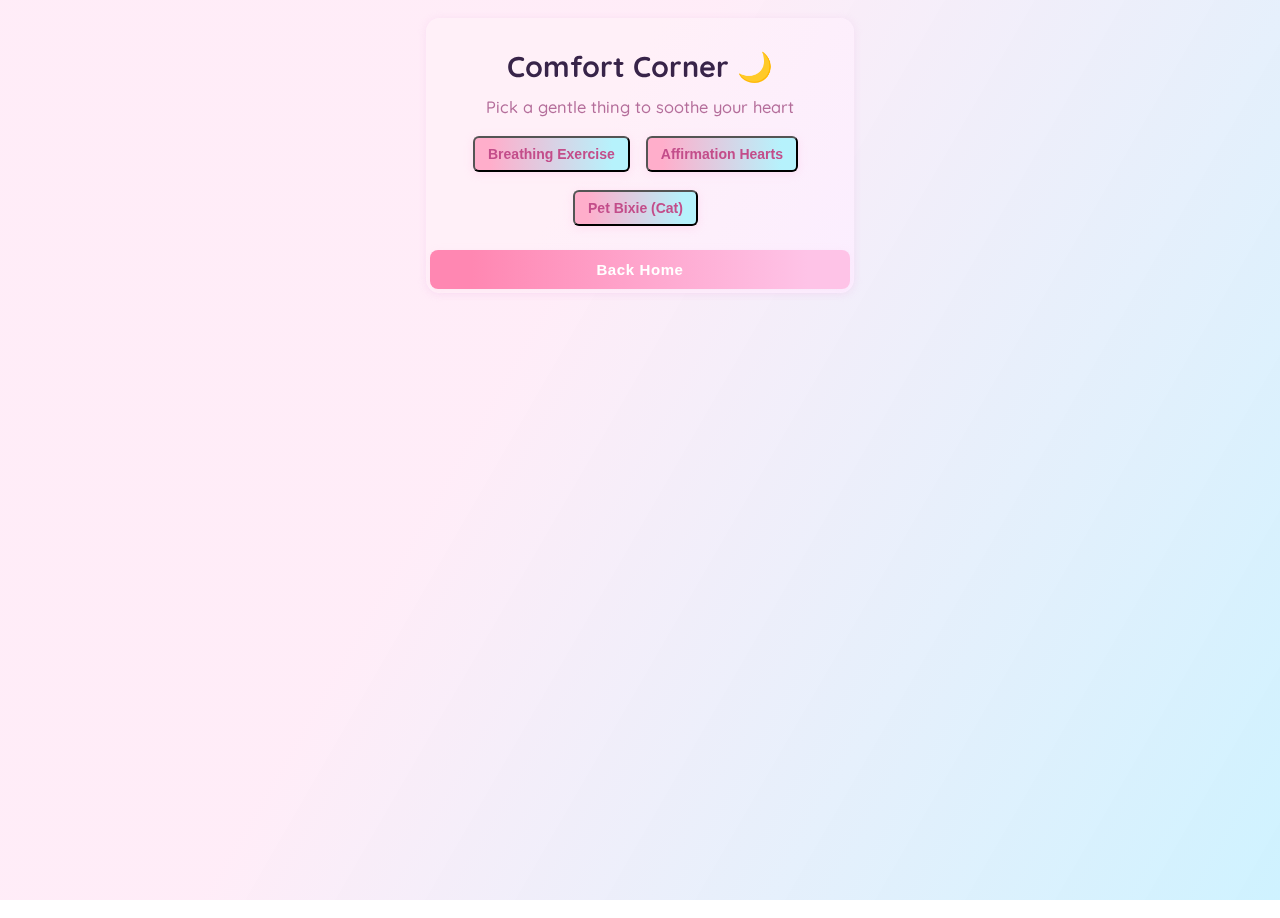
<file: comfort.html>
<!DOCTYPE html>
<html lang="en">
<head>
  <meta charset="UTF-8">
  <title>Nayu’s Cozy Corner 🌷</title>
  <meta name="viewport" content="width=device-width, initial-scale=1.0">
  <link rel="stylesheet" href="style.css">
  <link href="https://fonts.googleapis.com/css?family=Quicksand:700|Pacifico|Caveat|Poppins:600&display=swap" rel="stylesheet">
</head>
<body>
  <div class="background-video">
    <video autoplay muted loop playsinline id="bgvid">
      <source src="https://www.videvo.net/videvo_files/converted/2015_08/preview/Clouds_time-lapse_01_Videvo.mp423320.webm" type="video/webm">
      <source src="https://www.videvo.net/videvo_files/converted/2015_08/preview/Clouds_time-lapse_01_Videvo.mp423320.mp4" type="video/mp4">
    </video>
    <div class="bg-overlay"></div>
  </div>
  <div class="container comfort-content" style="max-width: 420px;">
    <h1>Comfort Corner 🌙</h1>
    <div class="subtitle" style="font-size:16.4px;">Pick a gentle thing to soothe your heart</div>
    <div class="activities">
      <button class="activity-btn" onclick="startBreathing()">Breathing Exercise</button>
      <button class="activity-btn" onclick="affirmationHearts()">Affirmation Hearts</button>
      <button class="activity-btn" onclick="petTheCat()">Pet Bixie (Cat)</button>
      <button class="back-btn" onclick="window.location.href='index.html'">Back Home</button>
    </div>
    <div id="customModal" class="custom-modal"></div>
    <!-- Breathing Modal -->
    <div id="breathingModal" class="center-modal">
      <div class="modal-content glassy-modal">
        <span class="close-button" onclick="closeBreathing()">&times;</span>
        <div class="breath-circle" id="breathCircle"></div>
        <div class="breath-instruct" id="breathInstruct">Ready?</div>
      </div>
    </div>
    <!-- Cat Modal -->
    <div id="catModal" class="center-modal">
      <div class="modal-content glassy-modal cat-content">
        <span class="close-button" onclick="closeCat()">&times;</span>
        <div id="theCat"></div>
        <div id="catMsg" class="cat-msg"></div>
      </div>
    </div>
  </div>
  <script src="comfort.js"></script>
</body>
</html>
</file>
<file: style.css>
@import url('https://fonts.googleapis.com/css?family=Quicksand:700|Pacifico|Caveat|Poppins:600&display=swap');
html { font-size: 90%; }
@media (max-width: 600px) { html { font-size: 85%; } }
body {
  font-family: 'Quicksand', 'Poppins', 'Segoe UI', 'Caveat', 'Pacifico', Arial, sans-serif;
  color: #382449;
  min-height: 100vh; margin: 0; padding: 0;
  overflow-x: hidden;
  background: none !important;
  z-index: 2;
  position: relative;
}

.background-video {
  position: fixed; z-index: 0; left: 0; top: 0; width: 100vw; height: 100vh; overflow: hidden;
}
.background-video video {
  width: 100vw; height: 100vh; object-fit: cover;
  filter: brightness(0.75) blur(0.2px) saturate(1.09);
  position: absolute; top: 0; left: 0;
}
.bg-overlay {
  position: absolute; width: 100vw; height: 100vh; top: 0; left: 0; z-index: 2;
  background: linear-gradient(120deg, #ffe8f6cc 40%, #c6f0ffd8 100%);
  pointer-events: none;
}

.container {
  max-width: 410px;
  margin: 6vw auto 0 auto;
  background: rgba(255,255,255,0.97);
  padding: 29px 4vw 18px 4vw;
  border-radius: 20px;
  box-shadow: 0 3px 24px #eab5e799;
  position: relative;
  backdrop-filter: blur(1.2px);
  z-index: 3;
}
@media (max-width: 600px) {
  .container {
    width: 99vw;
    padding: 12px 1vw 8px 1vw;
    border-radius: 0;
    margin: 0;
    min-height: 100vh;
  }
}
.subtitle {
  text-align: center;
  color: #b46d9a;
  font-size: 16px;
  margin-bottom: 12px;
  margin-top: -7px;
  font-weight: 500;
}

/* Pink label everywhere */
label, .pink-label {
  display: block;
  margin-top: 15px;
  font-weight: 700;
  font-size: 15px;
  color: #ea6fbd !important;
}
select, input[type="password"] {
  width: 100%;
  padding: 10px 11px;
  margin-top: 7px;
  border: 1.1px solid #ffb4e6;
  border-radius: 7px;
  font-size: 15px;
  background: rgba(255,255,255,0.96);
  transition: border .19s;
}
select:focus, input[type="password"]:focus {
  border: 1.5px solid #ea9fc6;
  outline: none;
  background: #fce3f5;
}
.themed-input {
  border: 1.2px solid #ea6fbd;
  color: #ea6fbd;
}

/* Toolbar */
.toolbar {
  display: flex;
  align-items: center;
  gap: 5px;
  margin-top: 5px;
  margin-bottom: 3px;
  font-size: 15px;
  padding-bottom: 2px;
}
.toolbar button, .toolbar select {
  background: #ffd6ec;
  border: 1px solid #ffd6ec;
  color: #b963bb;
  font-size: 15px;
  font-family: inherit;
  border-radius: 6px;
  padding: 4px 8px;
  cursor: pointer;
  margin-right: 1px;
  transition: background 0.17s, color 0.17s;
  outline: none;
}
.toolbar button:hover, .toolbar select:focus {
  background: #ffbde2;
  color: #ea6fbd;
}
#fontSelect {
  width: 70px;
  min-width: 70px;
}

/* Vent Area */
.vent-area {
  width: 100%;
  min-height: 82px;
  max-height: 220px;
  background: #fff7fb;
  border-radius: 9px;
  border: 1.1px solid #ffb4e6;
  box-shadow: 0 1px 6px #efb7d918;
  margin-bottom: 7px;
  margin-top: 2px;
  padding: 8px 11px;
  font-size: 15px;
  font-family: inherit;
  line-height: 1.43;
  color: #382449;
  outline: none;
  overflow-y: auto;
  resize: vertical;
}
.vent-area:empty:before {
  content: attr(data-placeholder);
  color: #bba1b6;
  font-style: italic;
  pointer-events: none;
}
.big-btn, .vault-btn, .comfort-btn, .back-btn {
  background: linear-gradient(90deg,#ff87b2 10%,#fec3e7 90%);
  color: #fff;
  padding: 11px 0;
  border: none;
  border-radius: 8px;
  margin-top: 13px;
  width: 100%;
  font-size: 15px;
  font-weight: 700;
  cursor: pointer;
  letter-spacing: 0.6px;
  box-shadow: 0 2px 10px #f6b3e422;
  transition: background .18s, box-shadow .17s;
  text-align: center;
  justify-content: center;
  align-items: center;
  display: flex;
}
.big-btn:hover, .vault-btn:hover, .comfort-btn:hover, .back-btn:hover {
  background: linear-gradient(90deg,#e867a1 10%,#d9a7e2 90%);
  box-shadow: 0 4px 13px #ea6fbd26;
}
.delete-btn {
  background: linear-gradient(90deg,#ffb6c1 10%,#ea94d3 90%);
  margin-top: 13px;
  font-weight: 700;
  text-align: center;
  display: flex;
  justify-content: center;
  align-items: center;
}
.delete-btn:hover {
  background: linear-gradient(90deg,#f67fa7 10%,#b663b3 90%);
}
.info, .love-message {
  margin-top: 12px;
  font-style: italic;
  color: #c96ab5;
  font-size: 13.7px;
  text-align: center;
  line-height: 1.3;
}

/* Loader Ribbon Centered Modal */
.center-modal {
  display: none;
  align-items: center;
  justify-content: center;
  position: fixed;
  z-index: 50000;
  top: 50%; left: 50%;
  transform: translate(-50%, -50%);
  width: 100vw;
  height: 100vh;
  background: rgba(255, 202, 232, 0.19);
}
.center-modal.active {
  display: flex !important;
}
.ribbon-loader-box, .custom-modal .modal-content, .modal-content.glassy-modal {
  background: linear-gradient(115deg, #fff0f9 0%, #ffe6fa 100%) !important;
  border: 2px solid #ffbde2;
  box-shadow: 0 5px 22px #eab5e7bb;
}
.ribbon-loader-box {
  display: flex;
  flex-direction: column;
  align-items: center;
  justify-content: center;
  border-radius: 20px;
  padding: 22px 20px 13px 20px;
  min-width: 160px;
  min-height: 75px;
  position: relative;
}
.ribbon {
  font-family: 'Pacifico', cursive;
  color: #e055ab;
  font-size: 17px;
  background: #ffd6ec;
  border-radius: 13px;
  padding: 6px 15px;
  margin-bottom: 12px;
  box-shadow: 0 1px 6px #ffd6e9;
  display: inline-block;
}
.ribbon-loader-circ {
  width: 33px;
  height: 33px;
  border-radius: 50%;
  border: 5px solid #ffbde2;
  border-top: 5px solid #7bcfae;
  animation: spinribbon 1s linear infinite;
  margin-bottom: 3px;
  position: relative;
  background: none;
}
.ribbon-loader-circ.done {
  border: 5px solid #b0f5cb;
  border-top: 5px solid #7bcfae;
  animation: none;
  background: url("data:image/svg+xml,%3Csvg viewBox='0 0 52 52' fill='none' xmlns='http://www.w3.org/2000/svg'%3E%3Ccircle cx='26' cy='26' r='25' stroke='%2392e1b3' stroke-width='3'/%3E%3Cpath d='M15 27l7 7 15-15' stroke='%2348be7f' stroke-width='3' stroke-linecap='round' stroke-linejoin='round'/%3E%3C/svg%3E") center/21px no-repeat;
}
@keyframes spinribbon {
  0% { transform: rotate(0deg);}
  100% { transform: rotate(360deg);}
}

.custom-modal .modal-content, .center-modal .modal-content {
  border-radius: 14px;
  padding: 22px 17px 12px 17px;
  margin: 14vw auto 0 auto;
  width: 87vw;
  max-width: 320px;
  text-align: center;
  font-size: 15px;
  font-weight: 700;
  color: #ea6fbd;
  position: relative;
  line-height: 1.36;
  display: flex;
  flex-direction: column;
  align-items: center;
  justify-content: center;
}
@media (max-width: 600px) {
  .custom-modal .modal-content, .center-modal .modal-content {
    margin-top: 14vw;
    width: 97vw;
    max-width: 99vw;
    font-size: 15px;
  }
}
.close-button {
  color: #ff87b2;
  float: right;
  font-size: 27px;
  font-weight: 800;
  cursor: pointer;
  position: absolute;
  top: 10px; right: 13px;
  transition: color .13s;
}
.close-button:hover {
  color: #e567a8;
}

/* Vault Cards & Menus */
.vault-list-title {
  font-size: 16px;
  font-weight: 800;
  color: #ea6fbd;
  margin-bottom: 8px;
  margin-top: 16px;
  text-align: center;
  letter-spacing: .2px;
}
.vault-list {
  display: flex;
  flex-direction: column;
  gap: 10px;
  margin-top: 7px;
}
.vault-card {
  background: linear-gradient(130deg,#fff0f8 40%,#fbeeff 100%);
  border-radius: 12px;
  box-shadow: 0 1px 9px #eab5e73a;
  padding: 10px 13px 10px 11px;
  position: relative;
  display: flex;
  flex-direction: row;
  align-items: flex-start;
  gap: 6px;
  overflow-x: hidden;
  word-break: break-word;
  min-width: 0;
  transition: box-shadow 0.17s;
}
.vault-card:hover {
  box-shadow: 0 5px 18px #ea97bc19;
}
.vault-card-content {
  flex: 1 1 0;
  min-width: 0;
}
.vault-card-header {
  font-weight: 800;
  font-size: 14px;
  color: #ea6fbd;
  margin-bottom: 2px;
  letter-spacing: .2px;
  word-break: break-word;
  white-space: normal;
}

.menu-dots {
  background: none;
  border: none;
  cursor: pointer;
  font-size: 19px;
  color: #efb7d9;
  margin-left: 2px;
  padding: 2px 4px;
  border-radius: 7px;
  align-self: flex-start;
  transition: background .13s, color .14s;
  z-index: 2;
}
.menu-dots:hover, .menu-dots.active {
  background: #ffe7f6;
  color: #ea6fbd;
}
.menu-popup {
  position: absolute;
  right: 10px;
  top: 29px;
  min-width: 110px;
  background: #fff0f9;
  border-radius: 10px;
  box-shadow: 0 7px 18px #ffb4e678;
  z-index: 10010;
  display: flex;
  flex-direction: column;
  animation: fadeIn .18s;
  overflow: hidden;
}
.menu-popup button {
  background: none;
  color: #ea6fbd;
  font-size: 14px;
  font-weight: 600;
  text-align: left;
  padding: 8px 13px;
  border: none;
  border-bottom: 1px solid #f7e3fc;
  border-radius: 0;
  margin: 0;
  transition: background .13s;
}
.menu-popup button:last-child {
  border-bottom: none;
}
.menu-popup button:hover {
  background: #ffe7f6;
  color: #d83a99;
}
.menu-backdrop {
  display: none;
  position: fixed;
  z-index: 10000;
  top: 0; left: 0; width: 100vw; height: 100vh;
  background: transparent;
}
.menu-popup[style*="display: block"] ~ .menu-backdrop {
  display: block;
}

/* Activities/Comfort Corner */
.comfort-content {
  margin-top: 18px;
  padding: 11px 4px 4px 4px;
  border-radius: 14px;
  background: linear-gradient(120deg,#fff0f8 40%,#fbeeff 100%);
  box-shadow: 0 1px 8px #eab5e74a;
  text-align: center;
}
.activities {
  display: flex;
  flex-wrap: wrap;
  justify-content: center;
  margin-top: 3px;
  gap: 7px;
}
.activity-btn {
  width: auto;
  margin: 7px 9px 4px 0;
  padding: 8px 13px;
  border-radius: 6px;
  font-size: 14px;
  background: linear-gradient(90deg,#ffaecb 10%,#b6f2fc 90%);
  color: #c34d8a;
  font-weight: 800;
  box-shadow: 0 2px 8px #ffc3e76b;
}
.activity-btn:hover {
  background: linear-gradient(90deg,#e6b1ff 10%,#fa97bc 90%);
  color: #fff;
}

/* Breathing Modal */
.breath-circle {
  width: 67px; height: 67px; margin: 0 auto 7px auto;
  background: linear-gradient(135deg, #fcb9d2 50%, #b5fffc 100%);
  border-radius: 50%;
  box-shadow: 0 2px 15px #ffbddb47;
  animation: breathePulse 3.7s infinite;
}
@keyframes breathePulse {
  0% {transform: scale(1);}
  20% {transform: scale(1.17);}
  50% {transform: scale(1.23);}
  85% {transform: scale(1.1);}
  100% {transform: scale(1);}
}
.breath-instruct {
  font-size: 16px;
  color: #e055ab;
  font-weight: 700;
  margin-top: 4px;
  margin-bottom: 2px;
}

/* Cat Modal */
.cat-content {
  padding-top: 7px;
}
#theCat {
  width: 82px; height: 82px; margin: 0 auto;
  background: none;
  user-select: none;
  cursor: pointer;
}
.cat-msg {
  font-size: 14px;
  margin-top: 9px;
  color: #ea6fbd;
  font-weight: 700;
  min-height: 18px;
}

/* Affirmation heart floating */
.affirm-heart {
  position: fixed;
  z-index: 15000;
  background: linear-gradient(120deg, #ffd7ec 0%, #c1f7f9 100%);
  color: #d83a99;
  padding: 9px 19px 10px 19px;
  border-radius: 50px;
  font-weight: 800;
  font-family: 'Pacifico', 'Quicksand', cursive;
  font-size: 17px;
  opacity: 0.93;
  box-shadow: 0 2px 9px #ffe7f68a;
  left: 50vw;
  top: -38px;
  pointer-events: auto;
  user-select: none;
  cursor: pointer;
  transition: box-shadow 0.12s, opacity 0.13s, transform 0.13s;
  animation: heartPop 0.19s cubic-bezier(.23,1.03,.73,1.13);
}
.affirm-heart.popped {
  opacity: 0 !important;
  transform: scale(1.11) rotate(-10deg) !important;
  box-shadow: none !important;
  transition: opacity 0.13s, transform 0.13s;
}
@keyframes heartPop {
  from { transform: scale(0.79);}
  to { transform: scale(1);}
}

/* Countdown cards */
.countdowns {
  display: flex;
  gap: 8px;
  margin: 12px 0 18px 0;
  justify-content: space-between;
  flex-wrap: wrap;
}
.countdown-card {
  background: linear-gradient(120deg, #ffe6fa 60%, #ffd6ec 100%);
  border-radius: 12px;
  box-shadow: 0 3px 10px #ffd6e96e;
  padding: 8px 12px 7px 12px;
  min-width: 75px;
  flex: 1 1 0;
  text-align: center;
  margin-bottom: 6px;
}
.countdown-title {
  color: #ea6fbd;
  font-weight: 800;
  font-size: 13.7px;
  letter-spacing: .4px;
  margin-bottom: 2px;
}
.countdown-timer {
  font-family: 'Caveat', 'Pacifico', 'Poppins', cursive;
  color: #ea6fbd;
  font-size: 15.7px;
  font-weight: 700;
  letter-spacing: 0.7px;
  min-height: 17px;
}
@media (max-width: 600px) {
  .countdowns { flex-direction: column; gap: 7px; }
  .countdown-card { min-width: unset; }
}

/* Modal Letter */
.modal {
  display: none;
  position: fixed;
  z-index: 10000;
  left: 0; top: 0;
  width: 100vw; height: 100vh;
  background: rgba(255, 202, 232, 0.12);
  align-items: center; justify-content: center;
  transition: background .21s;
}
.modal-content.glassy-modal {
  background: linear-gradient(115deg, #fff0f9 0%, #ffe6fa 100%);
  margin: 8vw auto 0 auto;
  padding: 18px 7px 10px 7px;
  border-radius: 14px;
  width: 93vw;
  max-width: 350px;
  box-shadow: 0 9px 24px #ecb8e27a;
  animation: slideUpModal .18s cubic-bezier(.6,1.2,.7,1.08);
  position: relative;
  backdrop-filter: blur(1.2px);
  display: flex;
  flex-direction: column;
  align-items: center;
  justify-content: center;
}
@media (max-width: 600px) {
  .modal-content.glassy-modal {
    margin-top: 15vw;
    padding: 10px 2vw 8px 2vw;
  }
}
@keyframes slideUpModal {
  from { transform: translateY(38px); opacity:0;}
  to { transform: translateY(0); opacity:1;}
}
.preview-header {
  text-align: center;
  font-size: 15.5px;
  color: #ea6fbd;
  font-weight: 800;
  margin-bottom: 9px;
  letter-spacing: .3px;
}
.preview-body {
  color: #93467c;
  font-size: 14.2px;
  line-height: 1.53;
  min-height: 28px;
  padding: 0 1vw;
  font-weight: 500;
  white-space: pre-wrap;
  word-break: break-word;
  text-align: left;
}
.modal-footer {
  text-align: center;
  margin-top: 11px;
  font-size: 13.5px;
  color: #e589b4;
  font-weight: 700;
  letter-spacing: .15px;
  opacity: 0.9;
}
@keyframes fadeIn {
  from { opacity: 0; transform: translateY(-25px);}
  to { opacity: 1; transform: translateY(0);}
}
</file>
